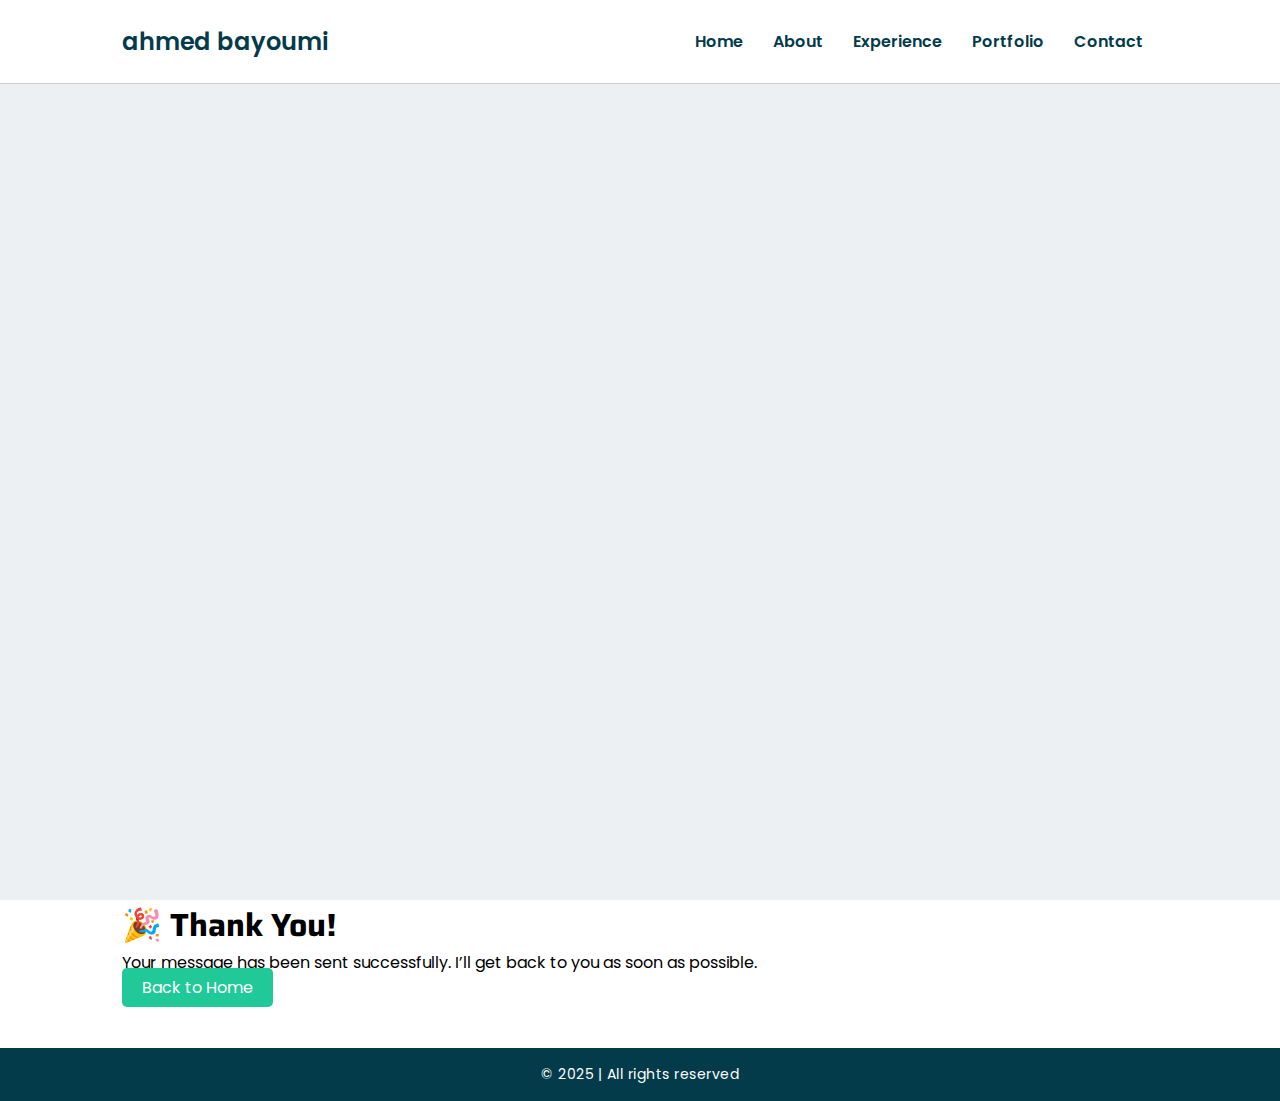
<file: thankyou.html>
<!DOCTYPE html>
<html lang="en">
<head>
  <meta charset="UTF-8">
  <meta name="viewport" content="width=device-width, initial-scale=1.0">
  <title>Thank You</title>
  <link rel="stylesheet" href="./style.css">
</head>
<body>
  <!-- Navbar -->
  <header id="home">
    <div class="navbar">
      <nav>
        <a href="#home" id="logo">ahmed bayoumi</a>
        <ul>
          <li><a href="index.html#home">Home</a></li>
          <li><a href="index.html#about">About</a></li>
          <li><a href="index.html#experience">Experience</a></li>
          <li><a href="index.html#portfolio">Portfolio</a></li>
          <li><a href="index.html#contact">Contact</a></li>
        </ul>
      </nav>
    </div>
  </header>

  <!-- Thank You Message -->
  <main>
    <section class="thankyou">
      <div class="container thankyou-box">
        <h1>🎉 Thank You!</h1>
        <p>Your message has been sent successfully. I’ll get back to you as soon as possible.</p>
        <a href="index.html" class="btn-primary">Back to Home</a>
      </div>
    </section>
  </main>

  <!-- Footer -->
  <footer id="footer">
    <div class="container">
      <p>© 2025 | All rights reserved</p>
    </div>
  </footer>
</body>
</html>
</file>
<file: style.css>
@import url('https://fonts.googleapis.com/css2?family=Poppins:wght@300;400;500;600;700&family=Saira:ital,wght@0,700;1,700&display=swap');

:root{
  --primary-color:#033b4a;
  --secondary-color:#20c997;
  --gray:#4a4a4d;
  --pg-primary:#ecf0f3;
}

/* Base */
*{margin:0;padding:0;box-sizing:border-box}
html{scroll-behavior:smooth}
body{font-family:"Poppins",sans-serif}
h1,h2{font-family:"Saira",sans-serif}
ul{list-style:none}
a{text-decoration:none}

/* Utilities */
.container{max-width:1100px;margin:auto;padding:0 2rem}
.text-primary{color:var(--secondary-color)}
.btn-primary{
  background:var(--secondary-color);color:#fff;padding:8px 20px;
  font-size:16px;border-radius:5px;transition:.3s
}
.btn-primary:hover{background:#15a076}

/* Header */
header{background:var(--pg-primary);height:100vh}
header .navbar{
  background:#fff;border-bottom:1px solid #ccc;position:fixed;width:100%;
  z-index:999; /* مهم */
}
header .navbar nav{
  display:flex;justify-content:space-between;align-items:center;
  max-width:1100px;margin:auto;padding:1.5rem 2rem;position:relative;
}
#home #logo{color:var(--primary-color);font-size:24px;font-weight:600}

/* Navbar links + icons */
header .navbar nav ul{display:flex;justify-content:center;align-items:center}
header .navbar nav ul a{
  margin:0 15px;color:var(--primary-color);font-weight:600;display:flex;align-items:center;gap:6px;transition:.3s
}
header .navbar nav ul a:hover{color:var(--secondary-color)}
.navbar ul li a i{transition:transform .3s,color .3s}
.navbar ul li a:hover i{color:var(--secondary-color);transform:scale(1.2)}
/* Active link */
.navbar ul li a.active{color:var(--secondary-color)}
.navbar ul li a.active i{color:var(--secondary-color)}

/* Mobile menu toggle (hidden by default) */
.menu-toggle{display:none}

/* Header content */
header .header-content{
  display:grid;grid-template-columns:1.5fr 1fr;margin:auto;height:100%;
  padding:5rem 2rem 0;align-items:center;max-width:1100px;
}
header .header-content .content-text{margin-bottom:5rem}
#home .header-content p span{font-weight:700;font-size:20px}
#home .header-content h1{
  font-size:60px;color:var(--primary-color);
  text-shadow:3px 3px 3px rgba(0,0,0,.2);margin-top:10px
}
#home .header-content .title{font-size:20px;color:var(--primary-color);margin:10px 0;font-weight:500}

/* Social */
#home .header-content .social{margin:1rem 0 2rem;display:flex;gap:12px}
#home .header-content .social a{
  display:inline-flex;align-items:center;justify-content:center;width:44px;height:44px;
  background:var(--gray);color:#fff;border-radius:50%;transition:.3s
}
#home .header-content .social a i{font-size:18px}
#home .header-content .social a:hover{transform:scale(.85);background:var(--secondary-color)}
header .header-content img{max-width:450px}

/* About + Skills (section shells) */
#about,#skills{padding:6rem 0}
#about h2,#skills h2{
  text-align:center;font-size:38px;color:var(--primary-color);font-weight:600;letter-spacing:1px
}
#about hr,#skills hr{
  width:100px;height:3px;border:none;background:var(--secondary-color);margin:5px auto 0
}

/* About */
#about .about-content{
  margin-top:4rem;display:grid;grid-template-columns:2fr 1fr;column-gap:3rem
}
#about .about-content .col1 h3{font-size:28px;color:var(--primary-color);margin-bottom:20px}
#about .about-content .col1 p{color:var(--gray);margin-bottom:20px;line-height:1.8}
#about .about-content .col2 p{
  color:var(--gray);margin-bottom:20px;padding-bottom:5px;border-bottom:1px solid #ddd
}

/* Skills */
#skills{background:var(--primary-color)}
#skills h2{color:#fff}
#skills .skills-content{margin-top:2rem;background:#0f272d}
#skills .skills-content .row{
  display:grid;grid-template-columns:repeat(4,1fr);align-items:center;text-align:center
}
#skills .skills-content .row .item{
  color:#fff;background:#000;margin:20px;padding:1rem;border-radius:10px;font-size:18px;font-weight:600;transition:.3s
}
#skills .skills-content .row .item:hover{box-shadow:10px 10px 10px #00f4ab0c}
#skills .row img{max-width:40px}

/* Experience */
#experience{padding:6rem 0;background:#f4faff}
#experience h2{
  text-align:center;font-size:38px;color:var(--primary-color);font-weight:600;letter-spacing:1px
}
#experience hr{
  width:100px;height:3px;border:none;background:var(--secondary-color);margin:5px auto 0
}
#experience .experience-content{margin-top:3rem;display:flex;justify-content:center}
#experience .exp-card{
  background:#fff;border:1px solid #e6eef0;border-radius:12px;padding:2rem;max-width:800px;
  box-shadow:0 8px 18px rgba(3,59,74,.08);transition:.3s
}
#experience .exp-card:hover{
  transform:translateY(-6px) scale(.99);
  box-shadow:0 18px 36px rgba(3,59,74,.2);border-color:rgba(32,201,151,.4)
}
#experience .exp-card h3{font-size:22px;font-weight:700;color:var(--secondary-color);margin-bottom:8px}
#experience .exp-card h4{font-size:16px;font-weight:600;color:var(--primary-color);margin-bottom:16px}
#experience .exp-card ul{color:var(--gray);font-size:15px;line-height:1.7;padding-left:20px}
#experience .exp-card li{margin-bottom:10px}
/* logo + divider */
.exp-logo{display:block;max-width:80px;margin:0 auto 1.2rem}
#experience .exp-card h3{border-top:1px solid #e6eef0;padding-top:1rem;margin-top:.5rem}

/* Services */
#services{padding:6rem 0;background:#f9fbfd}
#services h2{
  text-align:center;font-size:38px;color:var(--primary-color);font-weight:600;letter-spacing:1px
}
#services hr{
  width:100px;height:3px;border:none;background:var(--secondary-color);margin:5px auto 0
}
.services-content{
  margin-top:3rem;display:grid;grid-template-columns:repeat(auto-fit,minmax(300px,1fr));gap:2rem
}
.service-card{
  position:relative;background:#fff;border-radius:16px;padding:2rem;
  box-shadow:0 6px 15px rgba(0,0,0,.08);text-align:center;transition:.3s;overflow:hidden
}
.service-card:hover{transform:translateY(-10px);box-shadow:0 10px 20px rgba(0,0,0,.15)}
.service-card::before{
  content:"";position:absolute;top:0;left:0;height:4px;width:100%;background:var(--secondary-color);
  opacity:.2;transition:opacity .25s,transform .25s;transform:scaleX(.6);transform-origin:left
}
.service-card:hover::before{opacity:.5;transform:scaleX(1)}
.service-card .icon{
  font-size:40px;color:var(--secondary-color);margin-bottom:15px;transition:transform .25s,box-shadow .25s,background .25s
}
.service-card:hover .icon{transform:translateY(-3px) scale(1.06)}
.service-card h3{font-size:22px;margin-bottom:10px;color:#222}
.service-card p{font-size:15px;color:#555;margin-bottom:15px;line-height:1.6}
.service-card ul{list-style:none;padding:0;margin-bottom:20px;text-align:left}
.service-card ul li{
  font-size:14px;margin:8px 0;color:#333;padding-left:20px;position:relative
}
.service-card ul li i{
  color:var(--secondary-color);margin-right:8px;position:absolute;left:0;top:2px
}
.btn-secondary{
  display:inline-block;padding:10px 20px;border-radius:8px;background:var(--secondary-color);
  color:#fff;text-decoration:none;font-weight:500;transition:background .3s,transform .3s
}
.btn-secondary:hover{background:#008060;transform:scale(1.05)}

/* Contact */
#contact{padding:6rem 0;background:var(--pg-primary)}
#contact h2{
  text-align:center;font-size:38px;color:var(--primary-color);font-weight:600;letter-spacing:1px;margin-bottom:1rem
}
#contact hr{
  width:100px;height:3px;border:none;background:var(--secondary-color);margin:0 auto 3rem
}
#contact .row{
  display:grid;grid-template-columns:1fr 1fr;gap:2rem;align-items:center;
  background:#fff;padding:2rem;border-radius:12px;box-shadow:0 8px 20px rgba(0,0,0,.08)
}
#contact img{width:100%;max-width:400px}
#contact form{display:flex;flex-direction:column;gap:1.2rem}
#contact form input,#contact form textarea{
  width:100%;padding:12px 15px;border:1px solid #ccc;border-radius:6px;font-size:15px;outline:none;transition:border .3s,box-shadow .3s
}
#contact form input:focus,#contact form textarea:focus{
  border-color:var(--secondary-color);box-shadow:0 0 6px rgba(32,201,151,.3)
}
#contact form button{
  background:var(--secondary-color);color:#fff;padding:12px;font-size:16px;border:none;border-radius:6px;cursor:pointer;transition:.3s
}
#contact form button:hover{background:#15a076;transform:scale(.97)}

/* Footer */
#footer{
  background:var(--primary-color);color:#fff;text-align:center;padding:1rem 0;margin-top:3rem
}
#footer p{font-size:14px;margin:0;letter-spacing:.5px}

/* ========= Responsive ========= */

/* Tablet (<= 992px) */
@media (max-width:992px){
  header .header-content{grid-template-columns:1fr;text-align:center}
  header .header-content img{margin:0 auto;max-width:320px}

  #about .about-content{grid-template-columns:1fr;text-align:center}
  #about .about-content .col2{margin-top:20px}

  .services-content{grid-template-columns:repeat(2,1fr)}
}

/* Mobile (<= 768px) */
@media (max-width:768px){
  /* زرار الهامبورجر */
  .menu-toggle{
    display:block;
    font-size:28px;
    color:var(--primary-color);
    cursor:pointer;
  }

  /* قائمة الموبايل */
  .navbar nav ul{
    position:absolute;
    top:70px;
    right:16px;
    width:220px;
    background:#fff;
    padding:16px;
    border:1px solid #ddd;
    border-radius:12px;
    box-shadow:0 14px 28px rgba(0,0,0,.12);
    display:flex;                 /* دايمًا flex */
    flex-direction:column;
    gap:12px;
    z-index:1000;

    /* حالة الإخفاء الافتراضية */
    opacity:0;
    transform:translateY(-8px);
    visibility:hidden;
    pointer-events:none;
    transition:opacity .25s, transform .25s, visibility .25s;
  }

  /* حالة الظهور */
  .navbar nav.active ul{
    opacity:1;
    transform:translateY(0);
    visibility:visible;
    pointer-events:auto;
  }

  .navbar nav ul li a{
    margin:0;
    padding:10px 8px;
    border-radius:8px;
  }
  .navbar nav ul li a:hover{
    background:#f4faff;
  }
  #logo{font-size:20px}

  /* Services: عمود واحد */
  .services-content{grid-template-columns:1fr}

  /* Contact: صورة فوق فورم تحت */
  #contact .row{
    grid-template-columns:1fr;
    text-align:center;
  }
  #contact img{
    margin:0 auto;
    max-width:300px;
  }
}

/* --- Fix: Skills grid overflow on mobile --- */
#skills .skills-content {
  padding: 1.25rem;               /* مساحة داخلية للصندوق الداكن */
  border-radius: 10px;
}

#skills .skills-content .row {
  display: grid;
  grid-template-columns: repeat(4, minmax(140px, 1fr));
  gap: 16px;                      /* استخدم gap بدل margin على العناصر */
}

#skills .skills-content .row .item {
  margin: 0;                      /* مهم: شيل المارجن اللي كان بيعمل overflow */
  width: 100%;
}

/* صور الأيقونات جوه الكروت */
#skills .row img {
  width: 40px;                    /* ثابتة وصغيرة */
  height: auto;
}

/* Tablet */
@media (max-width: 992px) {
  #skills .skills-content .row {
    grid-template-columns: repeat(3, minmax(140px, 1fr));
  }
}

/* Mobile */
@media (max-width: 768px) {
  .container { padding: 0 1rem; }

  #skills .skills-content .row {
    grid-template-columns: repeat(2, minmax(140px, 1fr));
  }
}

/* أجهزة أصغر (iPhone SE وما شابه) */
@media (max-width: 420px) {
  #skills .skills-content .row {
    grid-template-columns: 1fr;   /* كارت واحد في الصف */
  }
}

/* خلّي الكارت كله (الصورة + النص) قابل للنقر ومن غير تغيير لون/تسطير */
.skills-content .item a {
  display: inline-flex;      /* يخلي الصورة والنص جوّا اللينك */
  flex-direction: column;
  align-items: center;
  text-decoration: none;     /* يشيل التسطر الافتراضي */
  color: inherit;            /* يحافظ على لون النص من الأب */
}

.skills-content .item a:visited {
  color: inherit;            /* يفضل نفس اللون حتى بعد الزيارة */
}

.skills-content .item a img {
  cursor: pointer;
  transition: transform .15s;
}

.skills-content .item a:hover img {
  transform: translateY(-2px);
}

/* إتاحة الوصول: مظهر واضح عند التنقل بالكيبورد */
.skills-content .item a:focus-visible {
  outline: 2px solid currentColor;
  outline-offset: 4px;
}
.skills-content .item a{display:inline-flex;flex-direction:column;align-items:center;text-decoration:none;color:inherit}
.skills-content .item a img{cursor:pointer;transition:transform .15s}
.skills-content .item a:hover img{transform:translateY(-2px)}
.skills-content .item a:focus-visible{outline:2px solid currentColor;outline-offset:4px}
</file>
